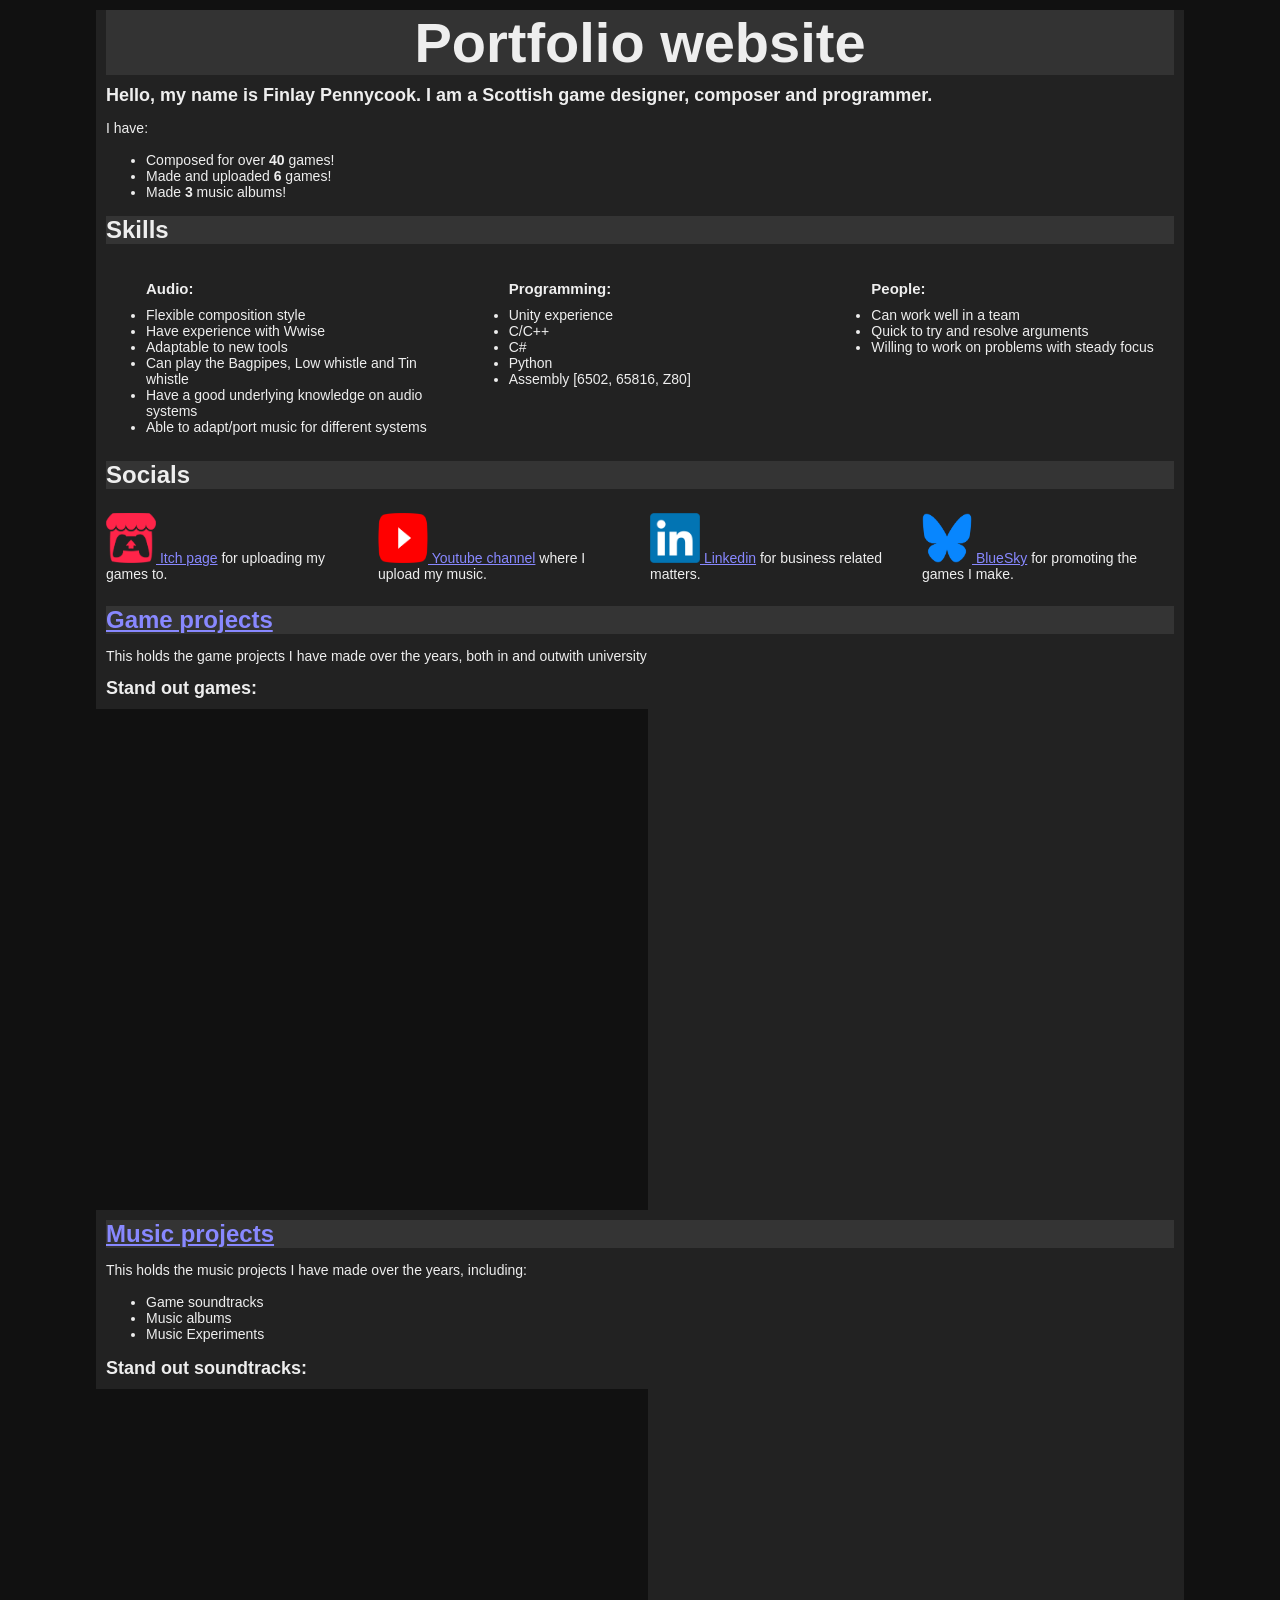
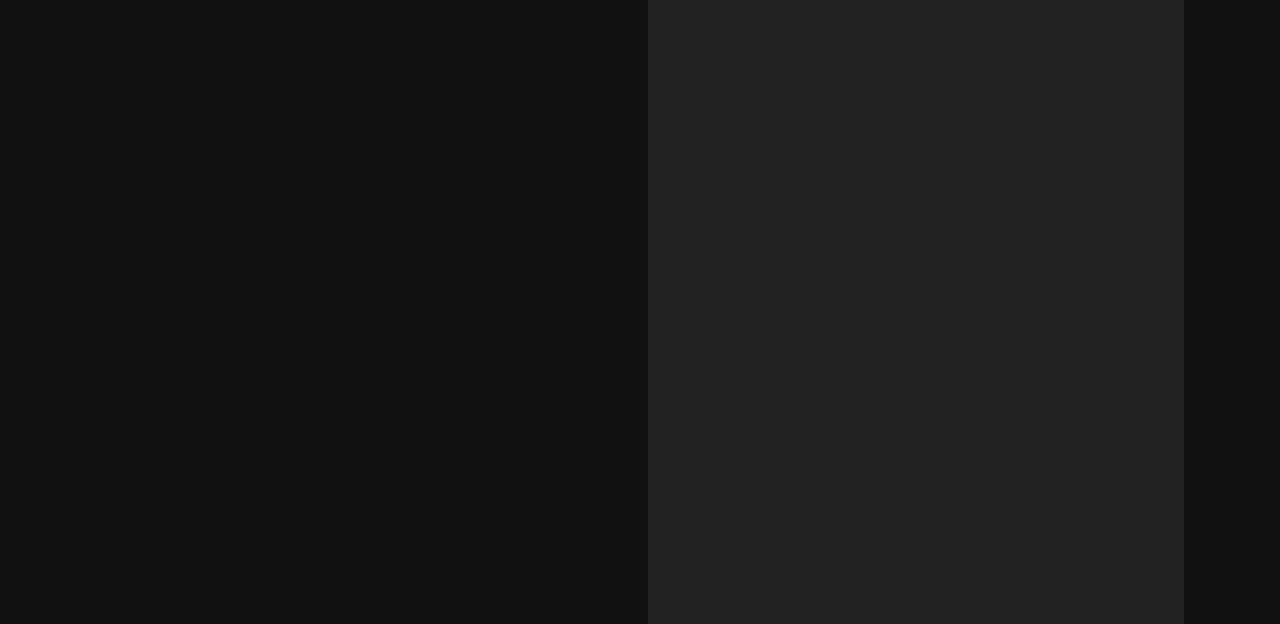
<file: index.html>
<html>
    <link rel="stylesheet" href="style.css">
    <body>
        <h1>Portfolio website</h1>
        <h3>Hello, my name is Finlay Pennycook. I am a Scottish game designer, composer and programmer.</h3>
        <p>I have:</p>
        <ul>
            <li>Composed for over <b>40</b> games!</li>
            <li>Made and uploaded <b>6</b> games!</li>
            <li>Made <b>3</b> music albums!</li>
        </ul>
        <h2>Skills</h2>
        <section id="portraitGrid">
            <ul>
                <h4>Audio:</h4>
                <li>Flexible composition style</li>
                <li>Have experience with Wwise</li>
                <li>Adaptable to new tools</li>
                <li>Can play the Bagpipes, Low whistle and Tin whistle</li>
                <li>Have a good underlying knowledge on audio systems</li>
                <li>Able to adapt/port music for different systems</li>
            </ul>
            <ul>
                <h4>Programming:</h4>
                <li>Unity experience</li>
                <li>C/C++</li>
                <li>C#</li>
                <li>Python</li>
                <li>Assembly [6502, 65816, Z80]</li>
            </ul>
            <ul>
                <h4>People:</h4>
                <li>Can work well in a team</li>
                <li>Quick to try and resolve arguments</li>
                <li>Willing to work on problems with steady focus</li>
            </ul>
        </section>
        <h2>Socials</h2>
        <section id="SocialsGrid">
            <p><a href="https://crispulent-crisps.itch.io/"><img src="img/ItchLogo.png" id="ImageIcon"> </img>Itch page</a> for uploading my games to.</p>
            <p><a href="https://www.youtube.com/@CrispsCrispulent"><img src="img/YoutubeLogo.png" id="ImageIcon"> </img>Youtube channel</a> where I upload my music.</p>
            <p><a href="https://www.linkedin.com/in/finlay-pennycook-333144404/"><img src="img/LinkedInLogo.png" id="ImageIcon"> </img>Linkedin</a> for business related matters.</p>
            <p><a href="https://bsky.app/profile/crispulentcrisps.bsky.social"><img src="img/BlueSkyLogo.png" id="ImageIcon"> </img>BlueSky</a> for promoting the games I make.</p>
        </section>
        
        <h2><a href="projects.html">Game projects</a></h2>
        <p>This holds the game projects I have made over the years, both in and outwith university</p>
        <h3>Stand out games:</h3>
        <iframe frameborder="0" src="https://itch.io/embed/3335716?dark=true" width="552" height="167"><a href="https://fafnir-games.itch.io/dragons-harbour">Dragon's Harbour by Fafnir Games, Crisps, Nicklas Øvrelid, Ewan Wilson, PumpkinSpiceArt, Ectotide</a></iframe>
        
        <iframe frameborder="0" src="https://itch.io/embed/4353998?dark=true" width="552" height="167"><a href="https://crispulent-crisps.itch.io/we-three">We Three! by Crisps</a></iframe>
        
        <iframe frameborder="0" src="https://itch.io/embed/3863985?dark=true" width="552" height="167"><a href="https://crispulent-crisps.itch.io/desolate">Desolate by Crisps</a></iframe>

        <br>
        <h2><a href="music.html">Music projects</a></h2>
        <p>This holds the music projects I have made over the years, including: </p>
        <ul>
            <li>Game soundtracks</li>
            <li>Music albums</li>
            <li>Music Experiments</li>
        </ul>
        <h3>Stand out soundtracks:</h3>
        <iframe height="167" frameborder="0" src="https://itch.io/embed/2998766?dark=true" width="552"><a href="https://badcomputer0.itch.io/frontier-force">Frontier Force by BadComputer</a></iframe>
        
        <iframe width="552" height="167" frameborder="0" src="https://itch.io/embed/3881164?dark=true"><a href="https://paninoeporchetta.itch.io/lens-flare">Lens Flare by Panino, PaRK66</a></iframe>
        
        <iframe height="167" frameborder="0" src="https://itch.io/embed/3144187?dark=true" width="552"><a href="https://drmortalwombat.itch.io/soiled-iron">Soiled Iron by drmortalwombat</a></iframe>
        
        <iframe src="https://itch.io/embed/2485891?dark=true" frameborder="0" width="552" height="167"><a href="https://drmortalwombat.itch.io/corescape">Corescape by drmortalwombat</a></iframe>
        
        <iframe frameborder="0" src="https://itch.io/embed/4562617?dark=true" width="552" height="167"><a href="https://crispulent-crisps.itch.io/galttack">Galttack by Crisps</a></iframe>
        
        
    </body>
</html>
</file>
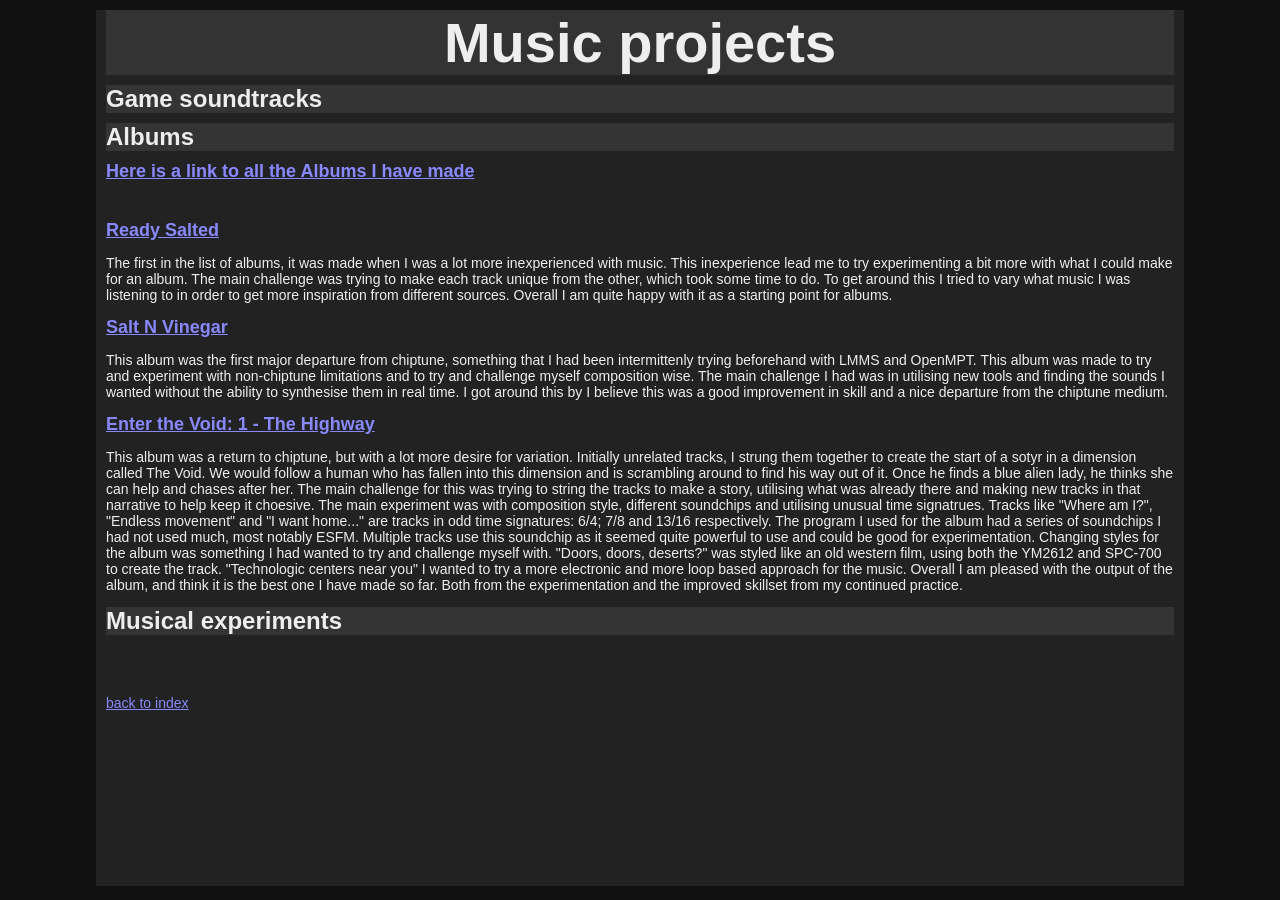
<file: music.html>
<html>
    <link rel="stylesheet" href="style.css">
    <body>
        <h1>Music projects</h1>

        <h2>Game soundtracks</h2>
        
        <h2>Albums</h2>
        <h3><a href="https://www.youtube.com/playlist?list=PLKtSsQFPB7St93YKj7n3OXVkqy3Amys_I">Here is a link to all the Albums I have made</a></h3>
        <br>
        <h3><a href="https://www.youtube.com/playlist?list=PLKtSsQFPB7St93YKj7n3OXVkqy3Amys_I">Ready Salted</a></h3>
        <p>
            The first in the list of albums, it was made when I was a lot more inexperienced with music. This inexperience lead me to try experimenting a bit more with what I could make for an album.
            The main challenge was trying to make each track unique from the other, which took some time to do. 
            To get around this I tried to vary what music I was listening to in order to get more inspiration from different sources.
            Overall I am quite happy with it as a starting point for albums.
        </p>
        <h3><a href="https://www.youtube.com/watch?v=lnt6TDbTffQ&list=PLKtSsQFPB7St93YKj7n3OXVkqy3Amys_I&index=3">Salt N Vinegar</a></h3>
        <p>
            This album was the first major departure from chiptune, something that I had been intermittenly trying beforehand with LMMS and OpenMPT. 
            This album was made to try and experiment with non-chiptune limitations and to try and challenge myself composition wise. 
            The main challenge I had was in utilising new tools and finding the sounds I wanted without the ability to synthesise them in real time. I got around this by 
            I believe this was a good improvement in skill and a nice departure from the chiptune medium.
        </p>

        <h3><a href="https://www.youtube.com/watch?v=uJfMS6NuHKA">Enter the Void: 1 - The Highway</a></h3>
        <p>
            This album was a return to chiptune, but with a lot more desire for variation. Initially unrelated tracks, I strung them together to create the start of a sotyr in a dimension called The Void. We would follow
            a human who has fallen into this dimension and is scrambling around to find his way out of it. Once he finds a blue alien lady, he thinks she can help and chases after her.
            The main challenge for this was trying to string the tracks to make a story, utilising what was already there and making new tracks in that narrative to help keep it choesive.
            The main experiment was with composition style, different soundchips and utilising unusual time signatrues. Tracks like "Where am I?",  "Endless movement" and "I want home..." are tracks in odd time signatures: 
            6/4; 7/8 and 13/16 respectively. The program I used for the album had a series of soundchips I had not used much, most notably ESFM. Multiple tracks use this soundchip as it seemed quite powerful to use and could
            be good for experimentation. Changing styles for the album was something I had wanted to try and challenge myself with. "Doors, doors, deserts?" was styled like an old western film, using both the YM2612 and SPC-700
            to create the track. "Technologic centers near you" I wanted to try a more electronic and more loop based approach for the music. Overall I am pleased with the output of the album, and think it is the best one I have
            made so far. Both from the experimentation and the improved skillset from my continued practice.
        </p>

        <h2>Musical experiments</h2>
    
    <br>
    <br>
    <p><a href="index.html">back to index</a></p>
    </body>
</html>
</file>
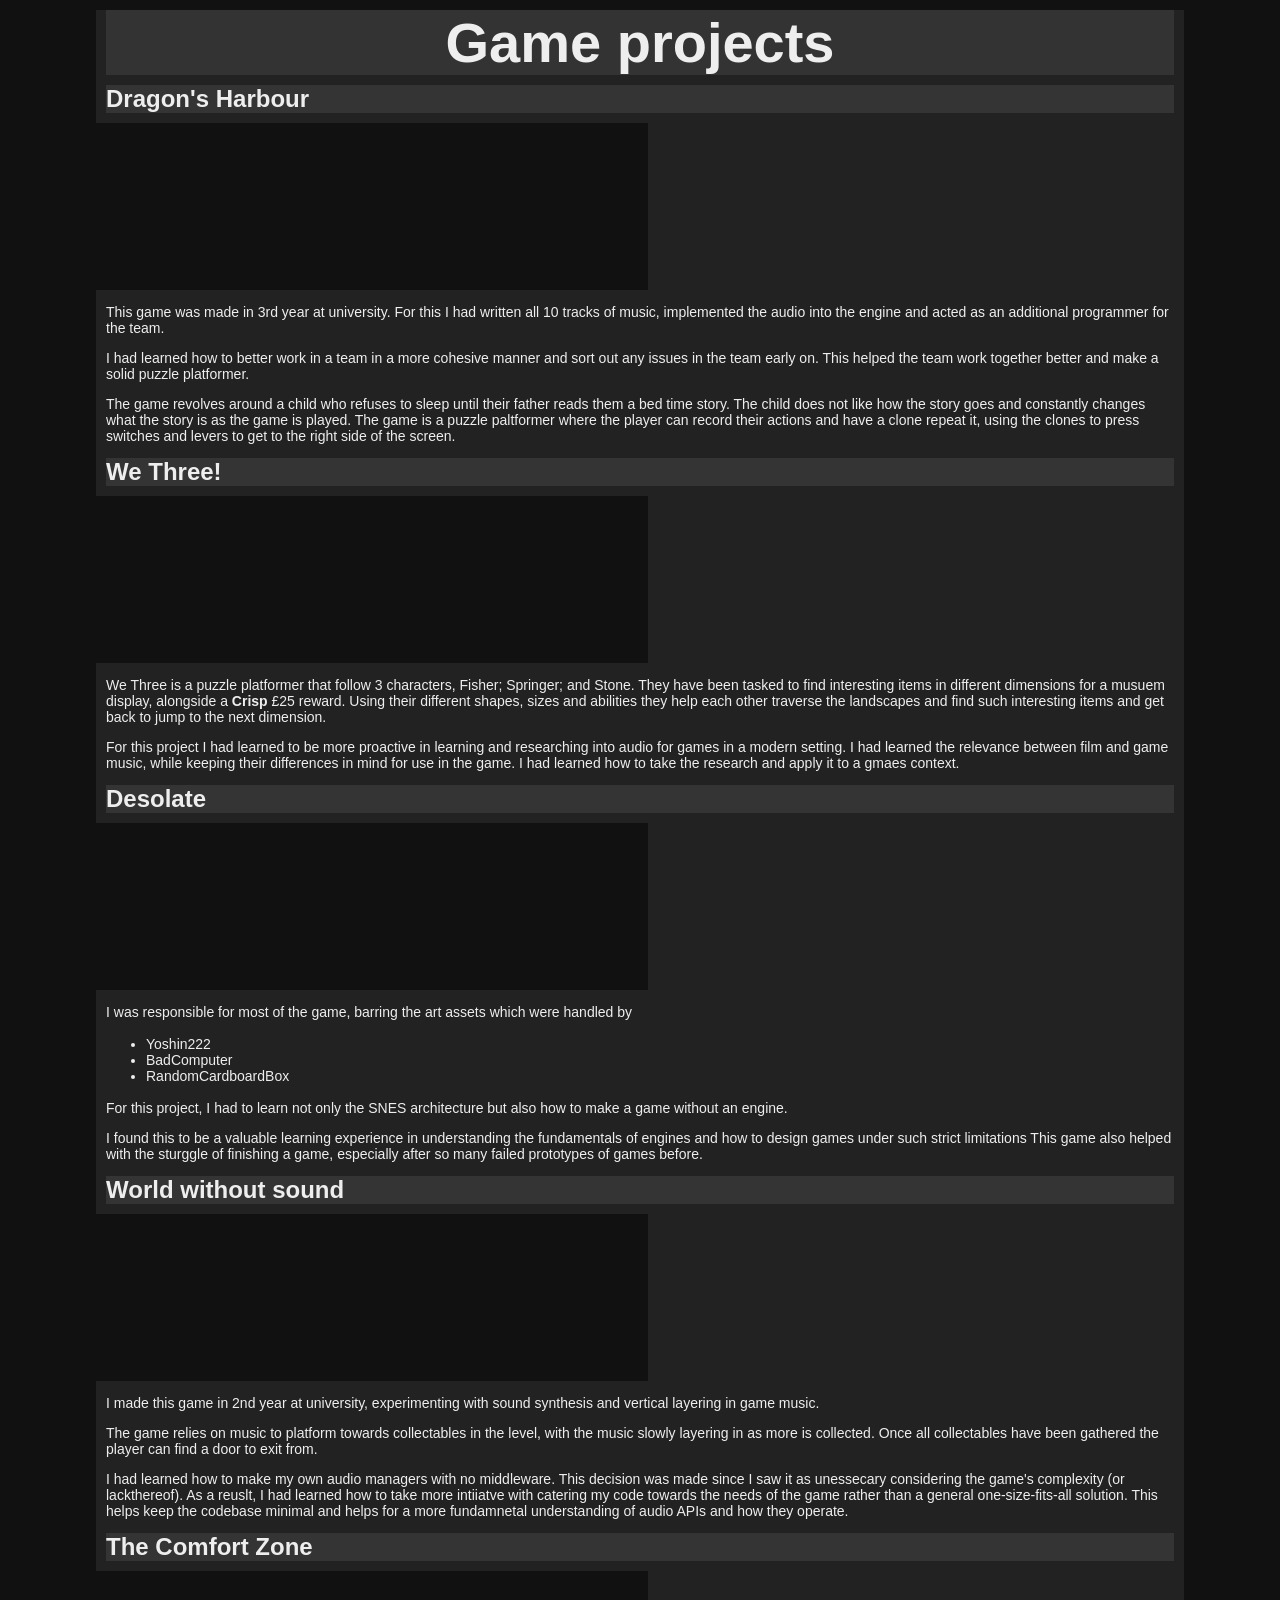
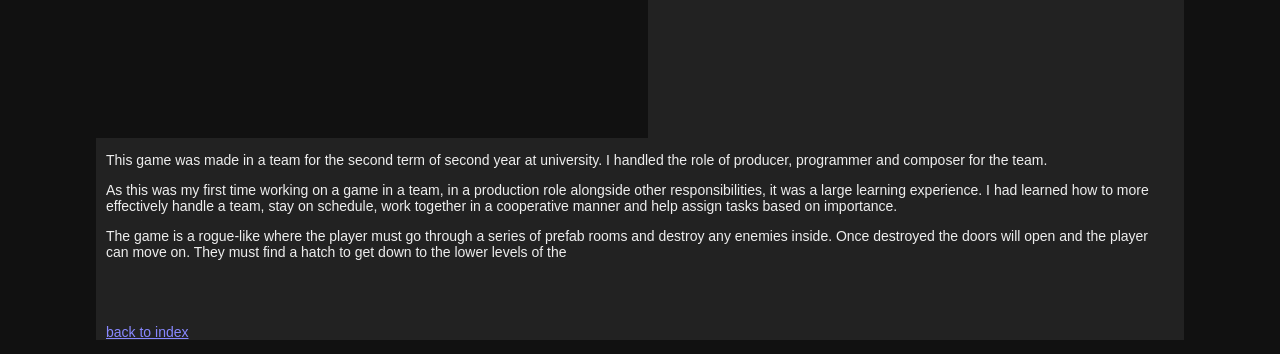
<file: projects.html>
<html>
    <link rel="stylesheet" href="style.css">
    <body>
        <h1>Game projects</h1>
        <h2>Dragon's Harbour</h2>
        <iframe frameborder="0" src="https://itch.io/embed/3335716" width="552" height="167"><a href="https://fafnir-games.itch.io/dragons-harbour">Dragon's Harbour by Fafnir Games, Crisps, Nicklas Øvrelid, Ewan Wilson, PumpkinSpiceArt, Ectotide</a></iframe>
        <p>This game was made in 3rd year at university. For this I had written all 10 tracks of music, implemented the audio into the engine and acted as an additional programmer for the team.</p>
        <p>I had learned how to better work in a team in a more cohesive manner and sort out any issues in the team early on. This helped the team work together better and make a solid puzzle platformer.</p>
        <p>The game revolves around a child who refuses to sleep until their father reads them a bed time story. The child does not like how the story goes and constantly changes what the story is as the game is played. The game is a puzzle paltformer where the player can record their actions and have a clone repeat it, using the clones to press switches and levers to get to the right side of the screen.</p>
        
        <h2>We Three!</h2>
        <iframe frameborder="0" src="https://itch.io/embed/4353998" width="552" height="167"><a href="https://crispulent-crisps.itch.io/we-three">We Three! by Crisps</a></iframe>
        <p>We Three is a puzzle platformer that follow 3 characters, Fisher; Springer; and Stone. They have been tasked to find interesting items in different dimensions for a musuem display, alongside a <b>Crisp</b> £25 reward. Using their different shapes, sizes and abilities they help each other traverse the landscapes and find such interesting items and get back to jump to the next dimension.</p>
        <p>For this project I had learned to be more proactive in learning and researching into audio for games in a modern setting. I had learned the relevance between film and game music, while keeping their differences in mind for use in the game. I had learned how to take the research and apply it to a gmaes context.</p>

        <h2>Desolate</h2>
        <iframe frameborder="0" src="https://itch.io/embed/3863985" width="552" height="167"><a href="https://crispulent-crisps.itch.io/desolate">Desolate by Crisps</a></iframe>
        <p>I was responsible for most of the game, barring the art assets which were handled by </p>
        <ul>
            <li>Yoshin222</li>
            <li>BadComputer</li>
            <li>RandomCardboardBox</li>
        </ul>
        <p>For this project, I had to learn not only the SNES architecture but also how to make a game without an engine.</p>
        <p>I found this to be a valuable learning experience in understanding the fundamentals of engines and how to design games under such strict limitations This game also helped with the sturggle of finishing a game, especially after so many failed prototypes of games before.</p>

        <h2>World without sound</h2>
        <iframe frameborder="0" src="https://itch.io/embed/3183705" width="552" height="167"><a href="https://crispulent-crisps.itch.io/world-without-sound">World Without Sound by Crisps</a></iframe>
        <p>I made this game in 2nd year at university, experimenting with sound synthesis and vertical layering in game music.</p>
        <p>The game relies on music to platform towards collectables in the level, with the music slowly layering in as more is collected. Once all collectables have been gathered the player can find a door to exit from.</p>
        <p>I had learned how to make my own audio managers with no middleware. This decision was made since I saw it as unessecary considering the game's complexity (or lackthereof). As a reuslt, I had learned how to take more intiiatve with catering my code towards the needs of the game rather than a general one-size-fits-all solution. This helps keep the codebase minimal and helps for a more fundamnetal understanding of audio APIs and how they operate.</p>

        <h2>The Comfort Zone</h2>
        <iframe height="167" frameborder="0" src="https://itch.io/embed/2678959" width="552"><a href="https://caff-crunchers.itch.io/the-comfort-zone">The Comfort Zone by Caff Crunchers</a></iframe>
        <p>This game was made in a team for the second term of second year at university. I handled the role of producer, programmer and composer for the team.</p>
        <p>As this was my first time working on a game in a team, in a production role alongside other responsibilities, it was a large learning experience. I had learned how to more effectively handle a team, stay on schedule, work together in a cooperative manner and help assign tasks based on importance.</p>
        <p>The game is a rogue-like where the player must go through a series of prefab rooms and destroy any enemies inside. Once destroyed the doors will open and the player can move on. They must find a hatch to get down to the lower levels of the </p>

        <br>
        <br>
        <p><a href="index.html">back to index</a></p>

    </body>
</html>
</file>
<file: style.css>
html, iframe {
    background-color: #111;
    font-family:Verdana, Geneva, Tahoma, sans-serif;
}

p, ul, h1, h2, h3, h4, li {
    color: #EEE;
}

a:link {
  color: #8888FF; /* Custom unvisited link color */
}
a:visited {
  color: #AA44FF; /* Custom visited link color */
}
a:active {
  color: #ff4500; /* Custom active link color */
}

p, li {
    font-size: 14px;
    margin-left: 10px;
    margin-right: 10px;
}

h1 {
    font-size: 56px;
    text-align:center;
    background-color: #333;
    margin: 10px;
}

h2 {
    font-size: 24px;
    background-color: #343434;
    margin: 10px;
}

h3 {
    font-size: 18px;
    margin: 10px;
}

h4 {
    font-size: 15px;
    margin: 10px;
}

body {
    margin: auto;
    width: 85%;
    background-color: #222;
}

#portraitGrid {
  display : grid;
  grid-template-columns: repeat(3, 1fr);
}

#SocialsGrid {
  display : grid;
  grid-template-columns: repeat(4, 1fr);
}

#ImageIcon {
    width:  50px;
    height: 50px;
}
</file>
